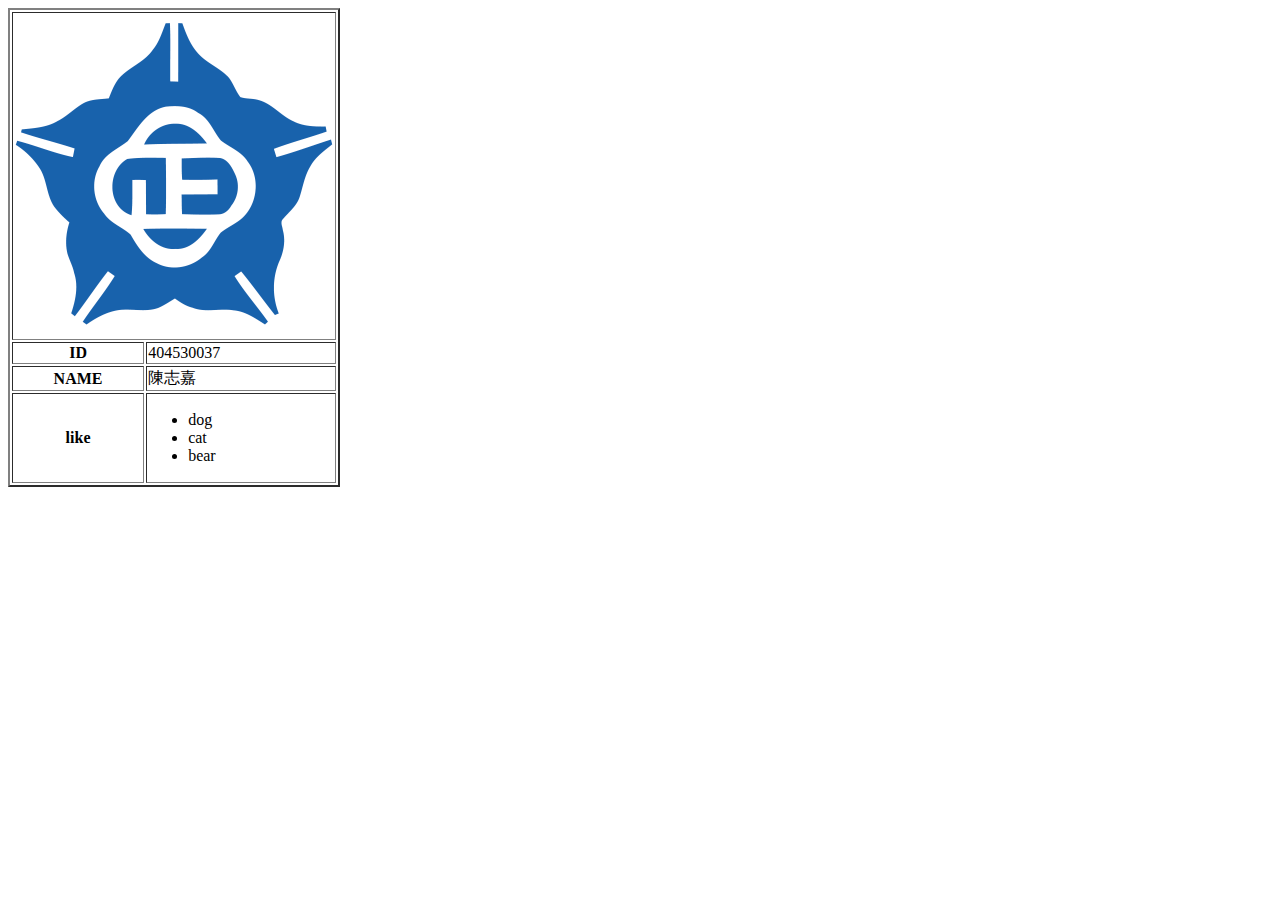
<file: HW1.html>
<!DOCTYPE html>
<html lang="en">
<head>
	<meta charset="UTF-8">
	<title>HW1</title>
</head>
<body>
	<table border="2">
		<tr>
		<td colspan="2"><a href="http://www.ccu.edu.tw/" target="_blank"><img src="logo.png" width="320" height="320"></a></td>
	</tr>
	<tr>
		<th>ID</th>
		<td>404530037</td>
	</tr>
	<tr>
		<th>NAME</th>
		<td>陳志嘉</td>
	</tr>
	<tr>
		<th>like</th>
		<td>
			<ul>
				<li>dog</li>
				<li>cat</li>
				<li>bear</li>
			</ul>
		</td>
	</tr>
	</table>
	
</body>
</html>
</file>
